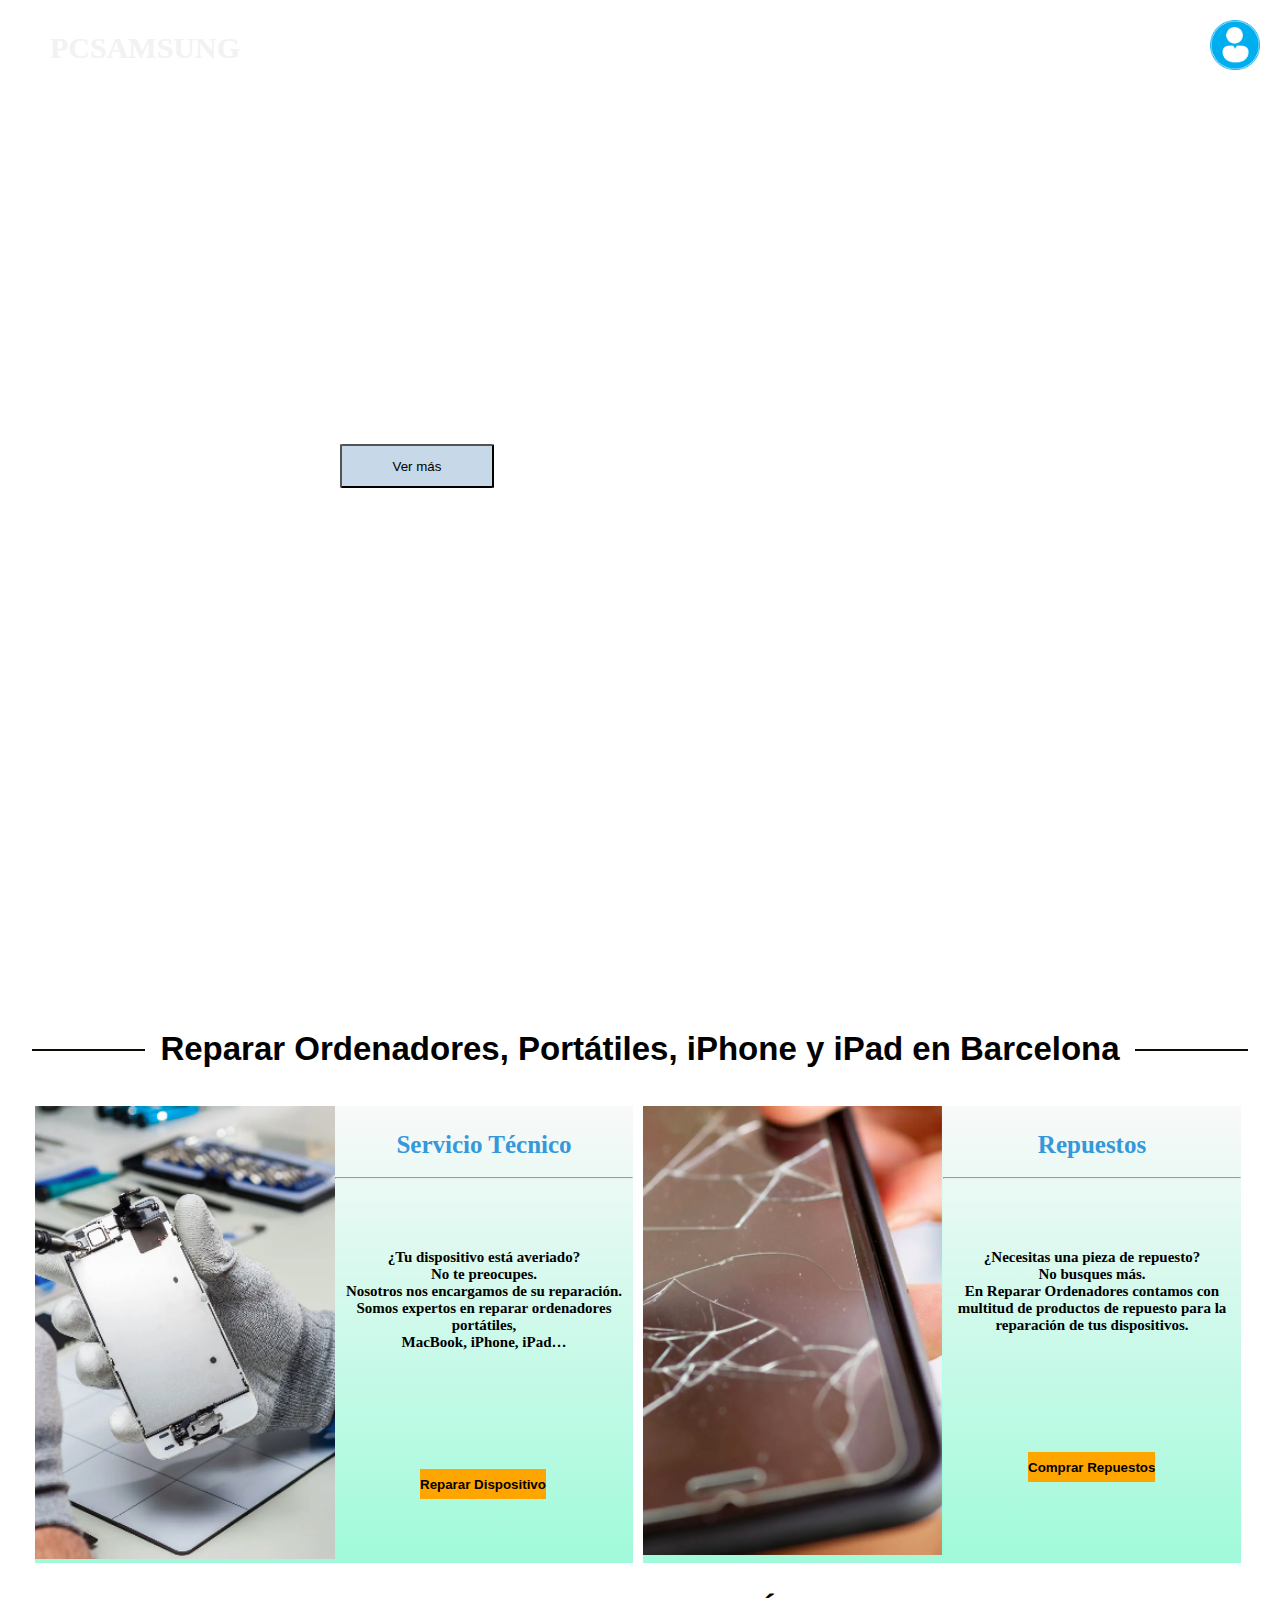
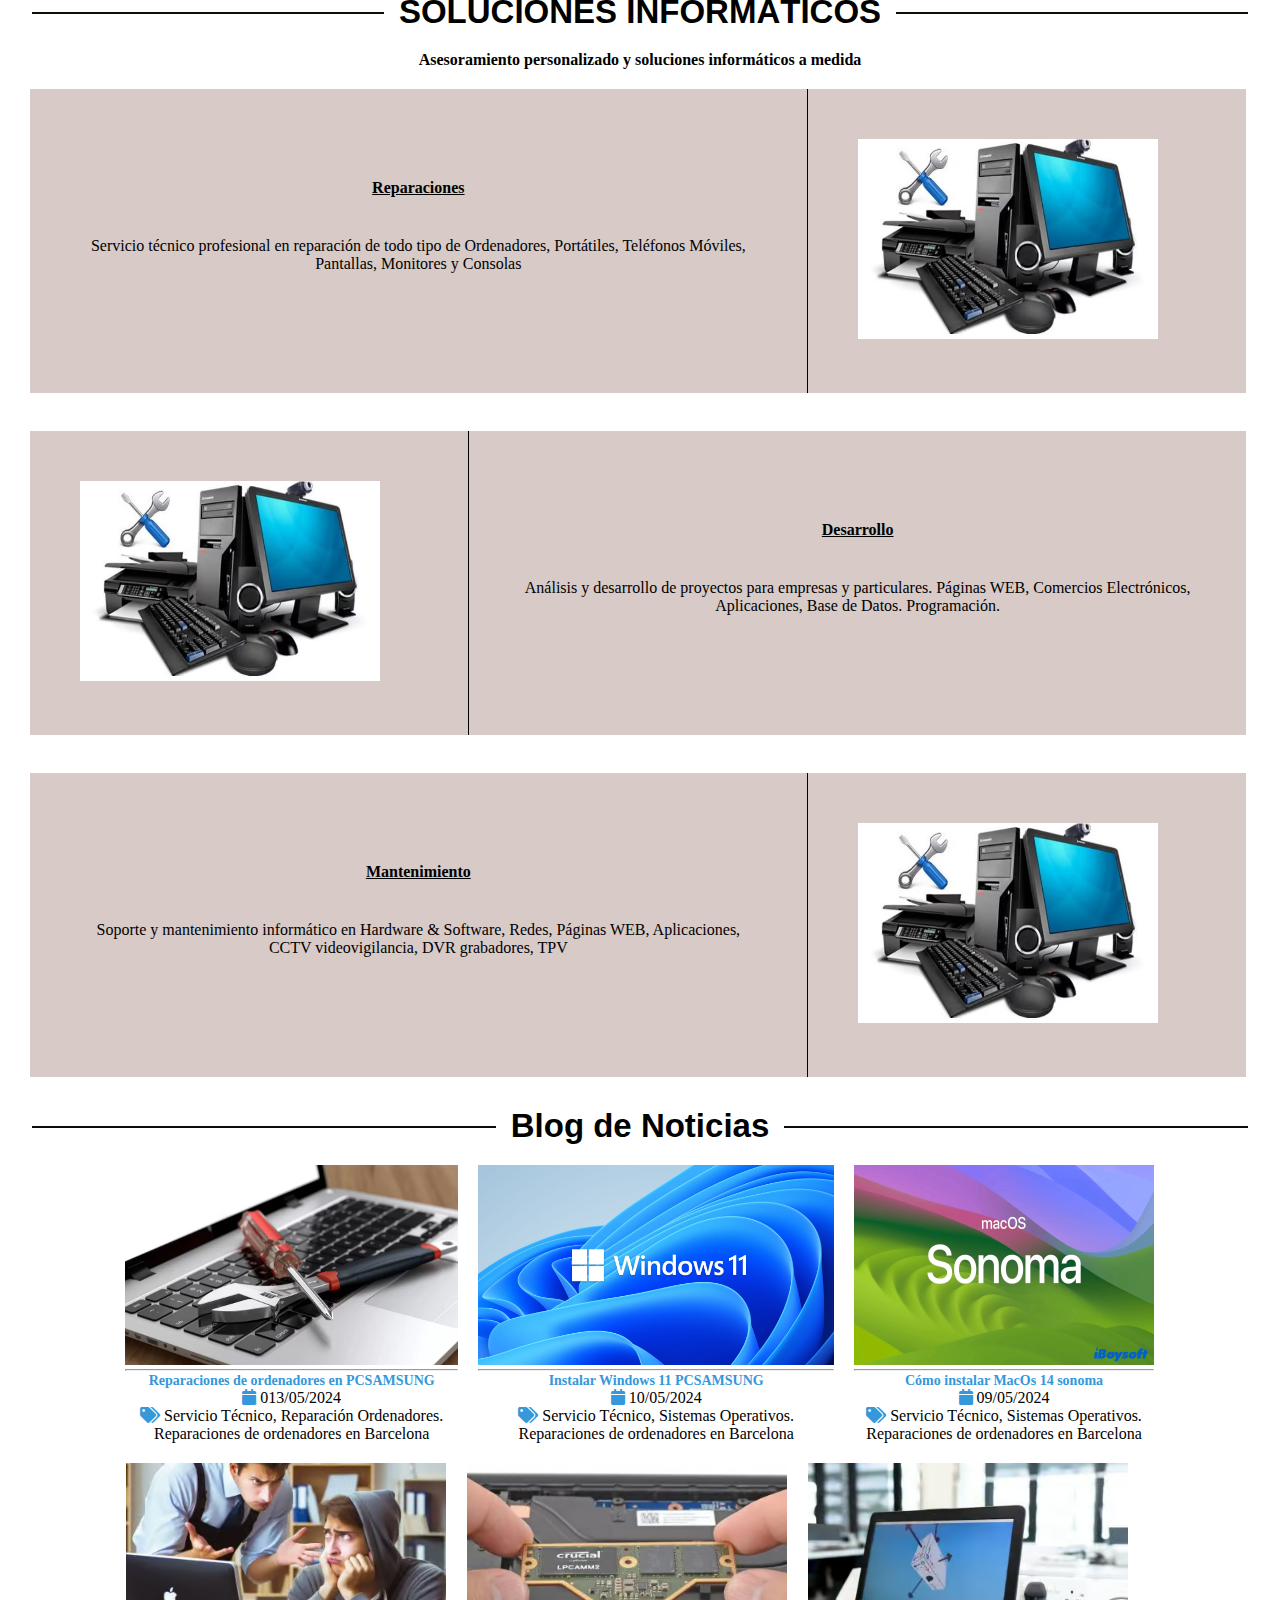
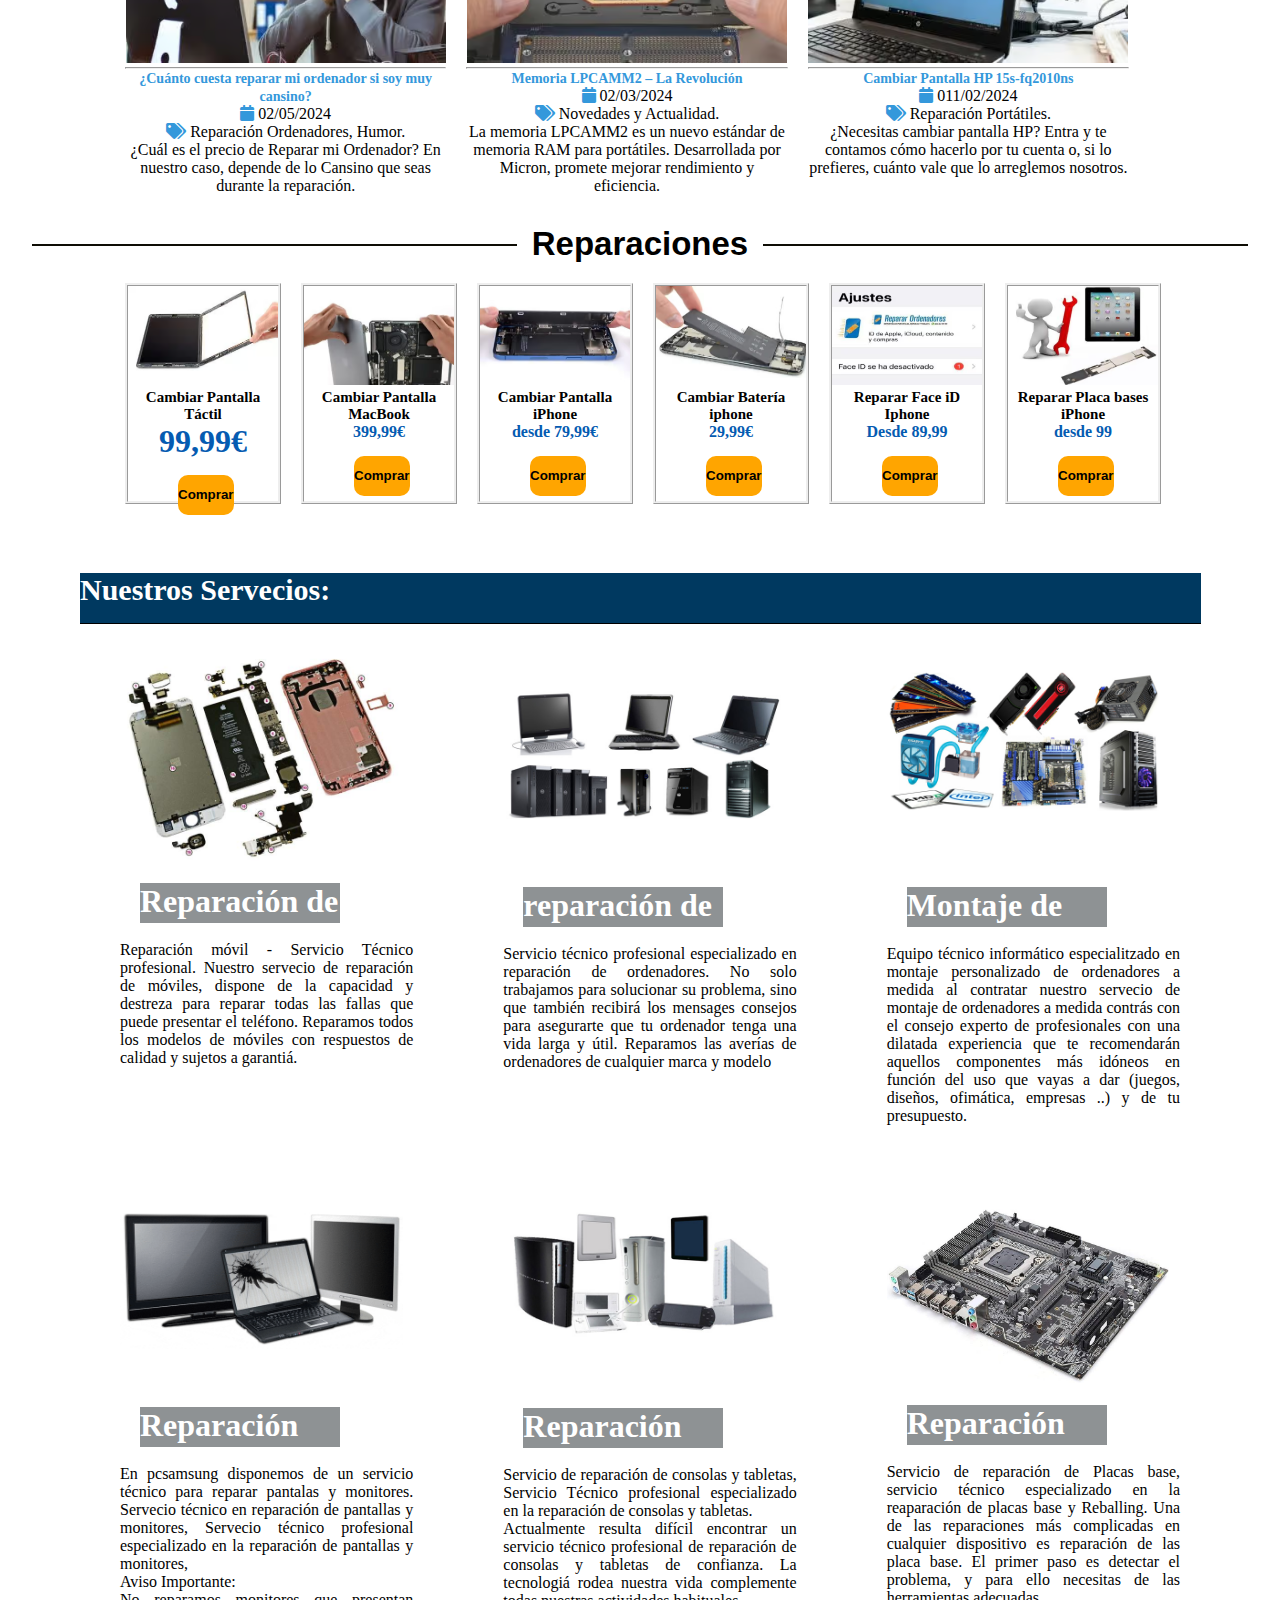
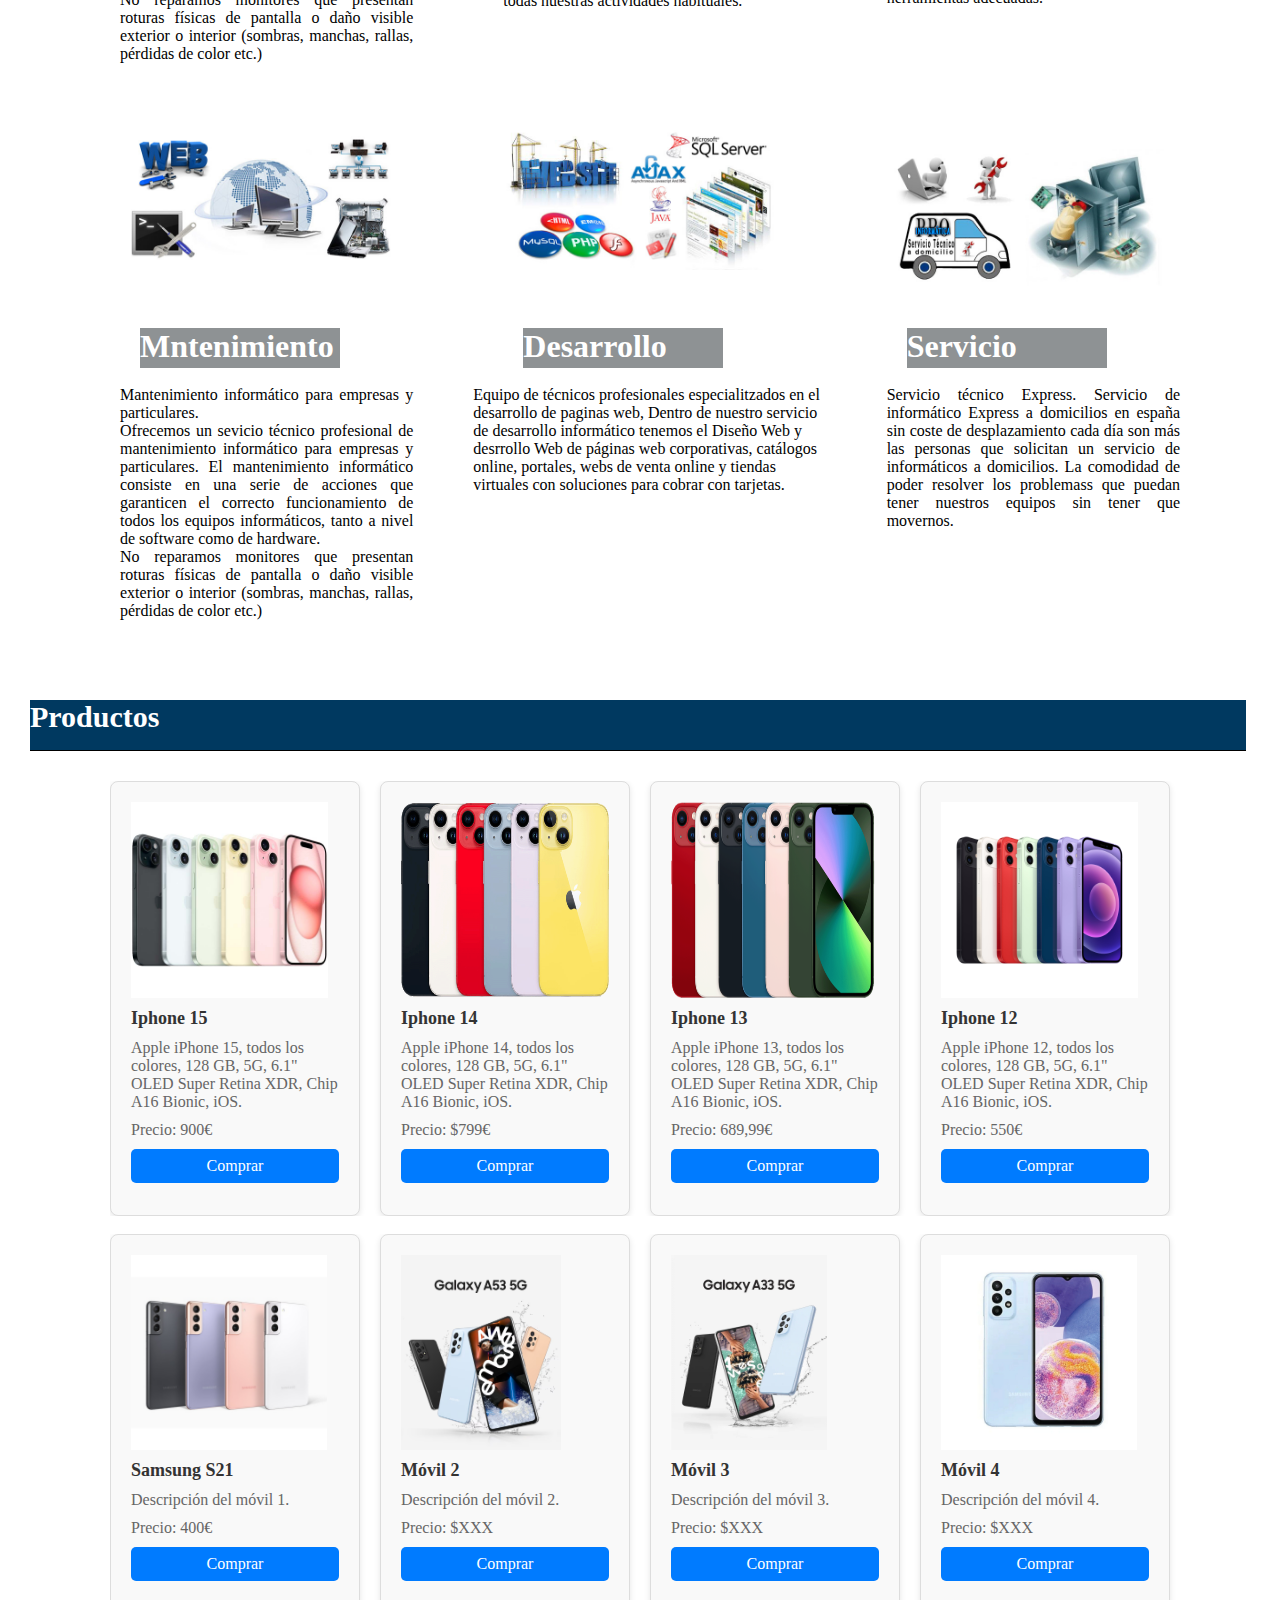
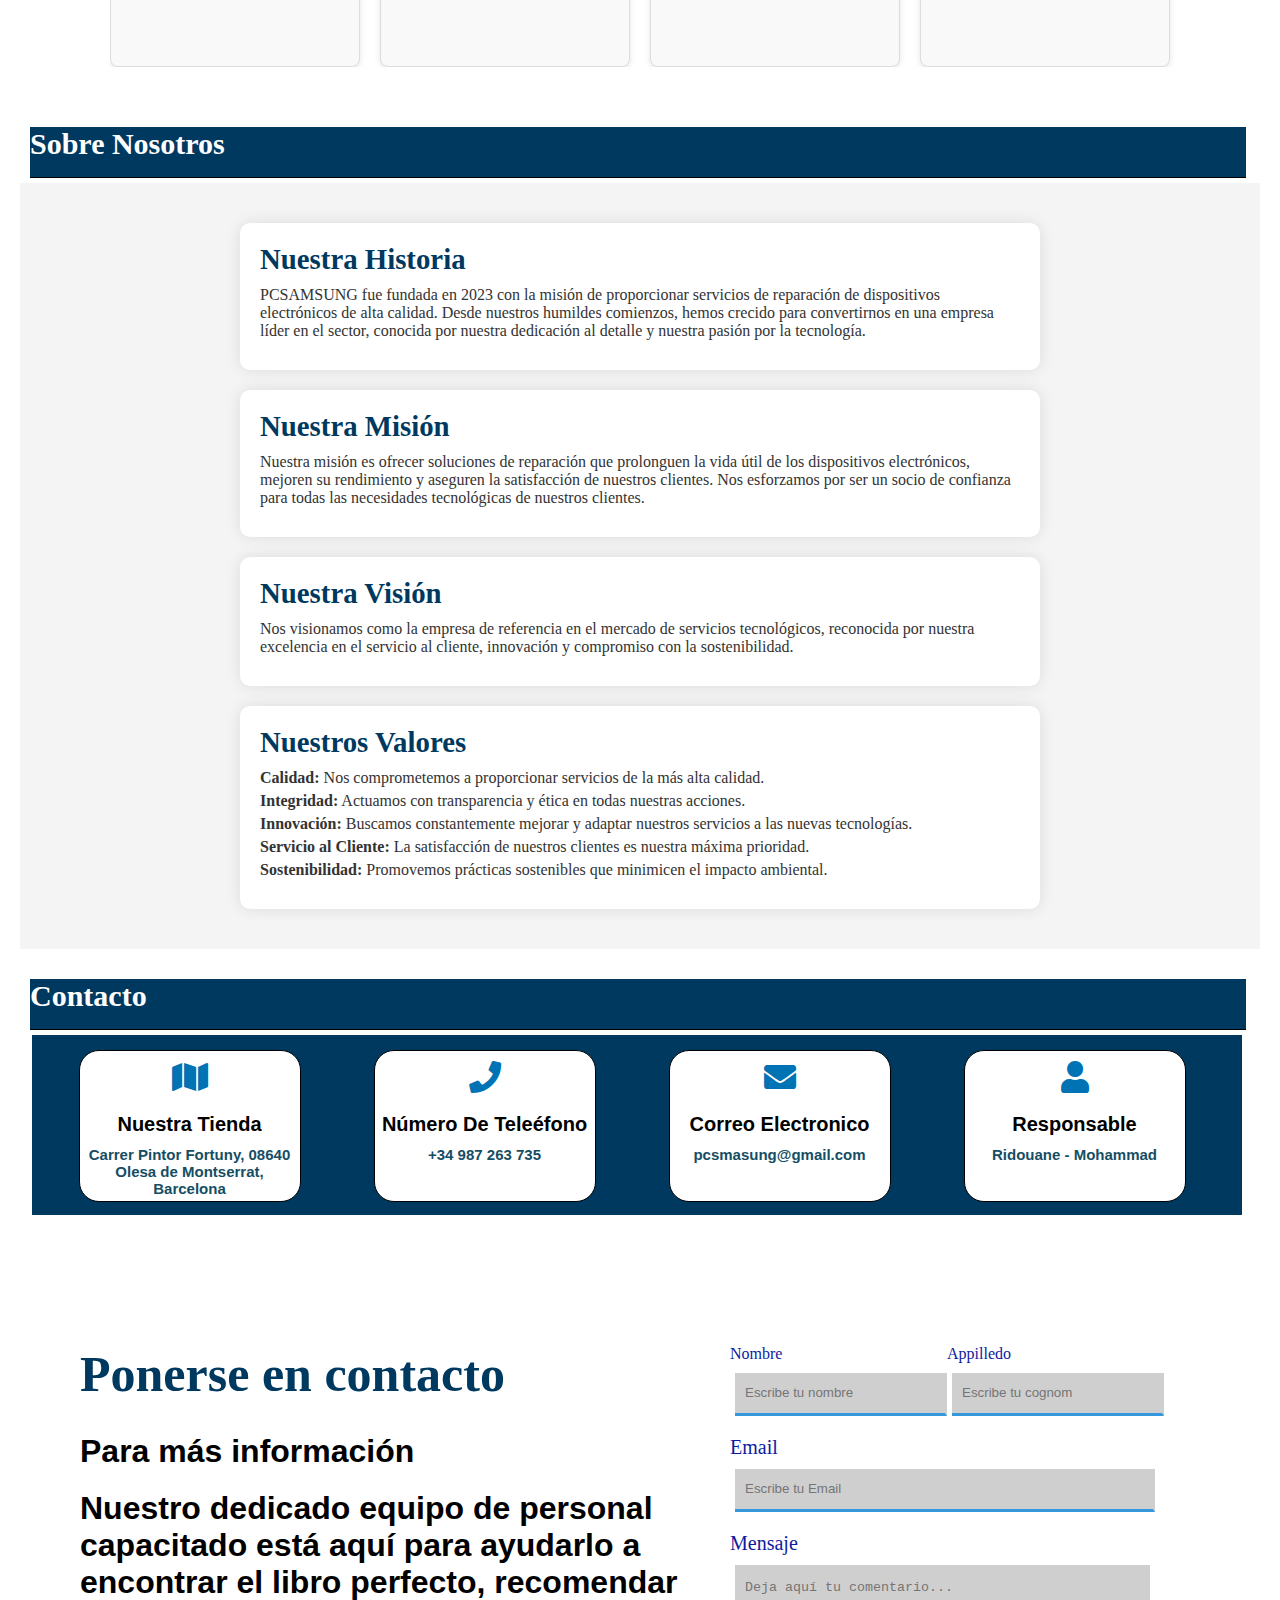
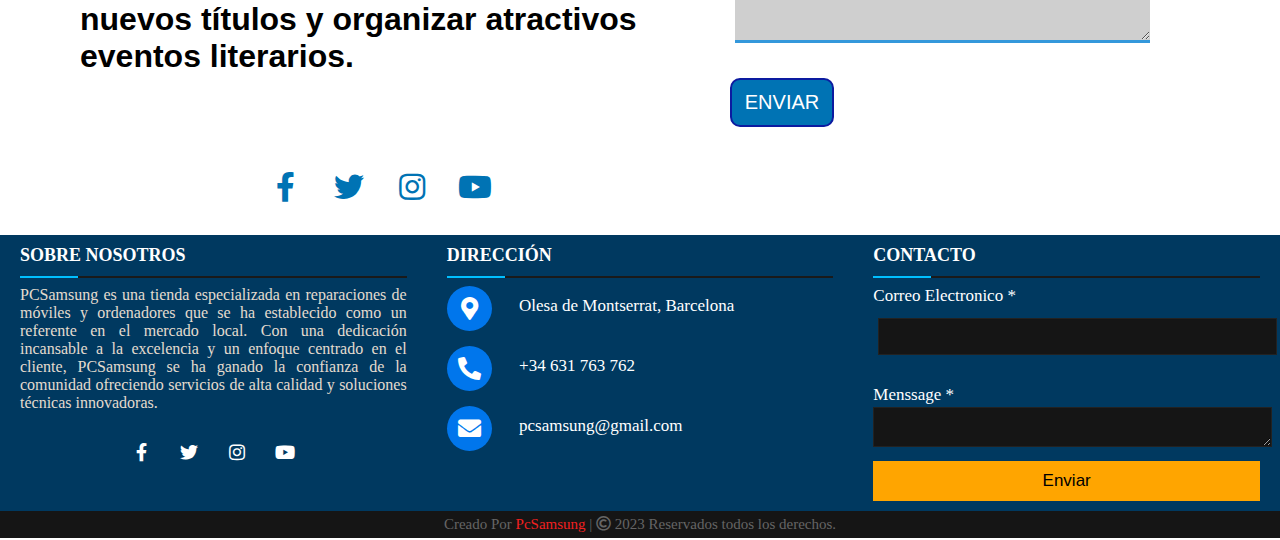
<file: Pagina Pcsamsung/index.html>
<!DOCTYPE html>
<html lang="en">
<head>
    <meta charset="UTF-8">
    <meta http-equiv="X-UA-Compatible" content="IE=edge">
    <meta name="viewport" content="width=device-width, initial-scale=1.0">
    <title>PC SAMSUNG Olesa De Montserrat</title>
    <link rel="stylesheet" href="inici.css">
    <meta name="viewport" content="width=device-width, initial-scale=1.0">
    <link rel="stylesheet" href="https://cdnjs.cloudflare.com/ajax/libs/font-awesome/5.15.3/css/all.min.css"/>
    <link href="https://cdnjs.cloudflare.com/ajax/libs/font-awesome/5.13.0/css/all.min.css" rel="stylesheet">
    <link rel="stylesheet" href="https://fonts.googleapis.com/css?family=Sofia&effect=fire">
    <link rel="icon" type="image/png" href="img/pngegg.png"/>
</head>

<body>
    <header>
        <nav>
            <input type="checkbox" id="check">
            <label for="check" class="checkbtn">
                <i class="fas fa-bars"></i>
            </label>
            <div class="menu logo-nav">
                <a href="index.html" class="logo">PCSAMSUNG</a>
                <ul>
                    <li><a href="#home">Inici</a></li>
                    <li><a href="#services">Servecios</a></li>
                    <li><a href="#products">Productos</a></li>
                    <li><a href="#about">Sobre Nosotros</a></li>
                    <li><a href="#contact">Contacte</a></li>
                    <li class="car"><a href="carrito.html">
                        <svg class="bi bi-cart3" width="2em" height="2em" viewBox="0 0 16 16" fill="currentColor" xmlns="http://www.w3.org/2000/svg">
                            <path fill-rule="evenodd" d="M0 1.5A.5.5 0 0 1 .5 1H2a.5.5 0 0 1 .485.379L2.89 3H14.5a.5.5 0 0 1 .49.598l-1 5a.5.5 0 0 1-.465.401l-9.397.472L4.415 11H13a.5.5 0 0 1 0 1H4a.5.5 0 0 1-.491-.408L2.01 3.607 1.61 2H.5a.5.5 0 0 1-.5-.5zM3.102 4l.84 4.479 9.144-.459L13.89 4H3.102zM5 12a2 2 0 1 0 0 4 2 2 0 0 0 0-4zm7 0a2 2 0 1 0 0 4 2 2 0 0 0 0-4zm-7 1a1 1 0 1 0 0 2 1 1 0 0 0 0-2zm7 0a1 1 0 1 0 0 2 1 1 0 0 0 0-2z"/>
                        </svg>
                    </a></li>
                    <a class="login" href="registro.html"><img class="login" src="img/loginnn.png" alt="login"></a>
                </ul>
            </div>
        </nav>
        <div class="divnav">
            <br>
            <div class="divnav1">
              SOLUCIONES INFORMÁTICOS CON PCSAMSUNG
            </div><br>
            <div class="divnav2">
              Te apoyamos en todos tus proyectos ofreciendo el mejor sevicio de especialistas informáticos para desarrollar tus ideas y llevarte
              de la mano, con la seguredad de contar con el personal adecuado dedicado a tus necesidades de todo tipo de tecnhologiá.
            </div> 
            <button class="buttonnav"><a href="#mainp"></a>Ver más</button>
          </div>
    </header>

    <section id="home">
      
        <div class="olesa">
          <h2 class="linea"><span>Reparar Ordenadores, Portátiles, iPhone y iPad en Barcelona</span></h2>
        </div>
        <br>
       
  
        <section class="section0">
  
          <article class="article0">
  
            <article class="article00">
              <img id="emage1" src="img/imaggggg1.png" alt="">
            </article>
  
            <article class="article00">
              <p>Servicio Técnico</p><br><hr>
  
              <h1 class="h0">
                ¿Tu dispositivo está averiado? 
                <br>
                No te preocupes. <br>
                Nosotros nos encargamos de su reparación. 
                <br>
                Somos expertos en reparar ordenadores portátiles, 
                <br>
                MacBook, iPhone, iPad…
              </h1><br>
  
              <button class="button0">Reparar Dispositivo</button>
            
            </article>
  
          </article>
  
          <article class="article0">
            <article class="article00">
              <img id="emage1" src="img/image22222.png" alt="">
            </article>
            <article class="article00">
              <p>Repuestos</p><br><hr>
  
              <h1 class="h0">
                ¿Necesitas una pieza de repuesto? 
                <br>
                No busques más. <br>
                En Reparar Ordenadores contamos con multitud de productos 
                de repuesto para la reparación de tus dispositivos.
              </h1><br>
              
              <button class="button-0">Comprar Repuestos</button>
  
            </article>
          </article>
  
        </section>
  
  
  
        <div class="olesa">
          <h2 class="linea"><span>SOLUCIONES INFORMÁTICOS</span></h2>
        </div>
        
        <p class="pp2">Asesoramiento personalizado y soluciones informáticos a medida</p>
        
  
          <section class="section1">
  
            <article class="article1">
              <p class="pp3">
                <u>Reparaciones</u>
              </p>
              <p class="pp4">
                Servicio técnico profesional en reparación de todo tipo de Ordenadores, 
                Portátiles, Teléfonos Móviles, Pantallas, Monitores y Consolas
              </p>
            </article>
  
            <article class="article-1">
              <img src="img/reparacionn.avif" alt="">
  
            </article>
  
          </section>
  <br>
  
        <section class="section2">
  
          <article class="article-2">
            <img src="img/reparacionn.avif" alt="">          
          </article>
  
          <article class="article2">
            <p class="pp3">
              Desarrollo
            </p>
            <p class="pp4">
              Análisis y desarrollo de proyectos para empresas y particulares. 
              Páginas WEB, Comercios Electrónicos, Aplicaciones, Base de Datos.
              Programación.
            </p>
          </article>
        </section>
  <br>
        <section class="section3">
  
            <article class="article3">
              <p class="pp3">
                Mantenimiento
              </p>
              <p class="pp4">
                Soporte y mantenimiento informático en Hardware & Software, Redes, Páginas WEB, 
                Aplicaciones, CCTV videovigilancia, DVR grabadores, TPV
              </p>
            </article>
  
            <article class="article-3">
              <img src="img/reparacionn.avif" alt="">
  
            </article>
  
          </section>
  
  
          <div class="olesa">
            <h2 class="linea"><span>Blog de Noticias</span></h2>
          </div>
  
          <section class="section4">
            <article class="article4">
  
            <img src="img/reparacion-ord-barcelona.webp" alt="">
            <hr>
            <h-4>
              Reparaciones de ordenadores en PCSAMSUNG
            </h-4><br>
  
            <h44>
              <span class="elementor-icon-list-icon">
                <i aria-hidden="true" class="fas fa-calendar"></i></span> 013/05/2024 <br>
                <span class="elementor-icon-list-icon">
                  <i aria-hidden="true" class="fas fa-tags"></i>
                </span> Servicio Técnico, Reparación Ordenadores.
            </h44><br>
  
            <h444>
              Reparaciones de ordenadores en Barcelona
            </h444>
  
            </article>
            <article class="article4">
              <img src="img/windows11.jpeg" alt="">
          
              <hr>
              <h-4>
                Instalar Windows 11 PCSAMSUNG
              </h-4><br>
  
              <h44>
                <span class="elementor-icon-list-icon">
                  <i aria-hidden="true" class="fas fa-calendar"></i></span> 10/05/2024 <br>
                  <span class="elementor-icon-list-icon">
                    <i aria-hidden="true" class="fas fa-tags"></i>
                  </span> Servicio Técnico, Sistemas Operativos.
              </h44><br>
  
              <h444>
                Reparaciones de ordenadores en Barcelona
              </h444><br>
  
            </article>
            <article class="article4">
              <img src="img/sooma.jpg" alt="">
  
              <hr>
              <h-4>
                Cómo instalar MacOs 14 sonoma
              </h-4><br>
  
              <h44>
                <span class="elementor-icon-list-icon">
                  <i aria-hidden="true" class="fas fa-calendar"></i></span> 09/05/2024 <br>
                  <span class="elementor-icon-list-icon">
                    <i aria-hidden="true" class="fas fa-tags"></i>
                  </span> Servicio Técnico, Sistemas Operativos.
                
              </h44><br>
  
              <h444>
                Reparaciones de ordenadores en Barcelona
              </h444>
            </article>
  
          </section>
          <section class="section4">
            <article class="article4">
  
            <img src="img/e1.avif" alt="">
            <hr>
            <h-4>
              ¿Cuánto cuesta reparar mi ordenador si soy muy cansino?
            </h-4><br>
  
            <h44>
              <span class="elementor-icon-list-icon">
                <i aria-hidden="true" class="fas fa-calendar"></i></span> 02/05/2024 <br>
                <span class="elementor-icon-list-icon">
                  <i aria-hidden="true" class="fas fa-tags"></i>
                </span> Reparación Ordenadores, Humor.
            </h44><br>
  
            <h444>
              ¿Cuál es el precio de Reparar mi Ordenador? En nuestro caso, 
              depende de lo Cansino que seas durante la reparación.
            </h444>
  
            </article>
            <article class="article4">
              <img src="img/e2.avif" alt="">
          
              <hr>
              <h-4>
                Memoria LPCAMM2 – La Revolución
              </h-4><br>
  
              <h44>
                <span class="elementor-icon-list-icon">
                  <i aria-hidden="true" class="fas fa-calendar"></i></span> 02/03/2024 <br>
                <span class="elementor-icon-list-icon">
                  <i aria-hidden="true" class="fas fa-tags"></i>
                </span>Novedades y Actualidad.
              </h44><br>
  
              <h444>
                La memoria LPCAMM2 es un nuevo estándar de memoria RAM 
                para portátiles. Desarrollada por Micron, promete mejorar rendimiento y eficiencia.
              </h444><br>
  
            </article>
            <article class="article4">
              <img src="img/e3.avif" alt="">
  
              <hr>
              <h-4>
                Cambiar Pantalla HP 15s-fq2010ns
              </h-4><br>
  
              <h44>
                <span class="elementor-icon-list-icon">
                  <i aria-hidden="true" class="fas fa-calendar"></i></span> 011/02/2024 <br>
                <span class="elementor-icon-list-icon">
                  <i aria-hidden="true" class="fas fa-tags"></i>
                </span>Reparación Portátiles.
              </h44><br>
  
              <h444>
                ¿Necesitas cambiar pantalla HP? Entra y te contamos 
                cómo hacerlo por tu cuenta o, si lo prefieres, cuánto vale que lo arreglemos nosotros.
              </h444>
            </article>
  
          </section>
  
  
  
  
  
          <div class="olesa">
            <h2 class="linea"><span>Reparaciones</span></h2>
          </div>
  
        <section class="section5"> 
            <article class="article5">
              <img src="img/i1.avif" alt="">
              <h1 class="artih1">Cambiar Pantalla Táctil</h1>
              <h1 class="artih2">99,99€</h1>
              <button class="artbutton">Comprar</button>
            </article>
            <article class="article5">
              <img src="img/i2.avif" alt="">
              <p class="artih1">Cambiar Pantalla MacBook</p>
              <p class="artih2">399,99€</p>
              <button class="artbutton">Comprar</button>
            </article>
            <article class="article5">
              <img src="img/i3.avif" alt="">
              <p class="artih1">Cambiar Pantalla iPhone</p>
              <p class="artih2">desde 79,99€</p>
              <button class="artbutton">Comprar</button>
            </article>
            <article class="article5">
              <img src="img/i4.avif" alt="">
              <p class="artih1">Cambiar Batería iphone</p>
              <p class="artih2">29,99€</p>
              <button class="artbutton">Comprar</button>
            </article>
            <article class="article5">
              <img src="img/i5.avif" alt="">
              <p class="artih1">Reparar Face iD Iphone</p>
              <p class="artih2">Desde 89,99</p>
              <button class="artbutton">Comprar</button>
            </article>
            <article class="article5">
              <img src="img/i6.avif" alt="">
              <p class="artih1">Reparar Placa bases iPhone</p>
              <p class="artih2">desde 99</p>
              <button class="artbutton">Comprar</button>
            </article>
          </section>
    </section>


















    <section id="services">
        <main class="mainservicios">
          <article class="artii1">
            <p class="mainp">
              Nuestros Servecios:
            </p><br>
                     </article>
          </article>
              <br>
            
            <section class="sect0">
        
              <article class="art0">
                
                <article>
                  <img id="rep_movil" src="img/phone repa.jpg" height="110px" alt="">
                </article>
                <br>
                <h1>Reparación de móviles</h1> <br>
                <article>
                  <p class="mainp1">
                    Reparación móvil - Servicio Técnico profesional.
                    Nuestro servecio de reparación de móviles, 
                    dispone de la capacidad y destreza para reparar todas las fallas que 
                    puede presentar el teléfono. Reparamos todos los modelos de móviles 
                    con respuestos de calidad y sujetos a garantiá.
                  </p>
                </article>
              </article>
        
              <article class="art0">
  
                <article><br><br>
                  <img src="img/Rep_Ordena.jpg" alt="">
                </article>
                <br><br> <br>
                <h1>reparación de ordenadores</h1> <br>
                <article>
                  <p class="mainp1">
                    Servicio técnico profesional especializado en reparación de ordenadores.
                    No solo trabajamos para solucionar su problema, 
                    sino que también recibirá los mensages consejos para asegurarte que tu ordenador  
                    tenga una vida larga y útil. Reparamos las averías de ordenadores de cualquier marca y modelo
                  </p>
                </article>
        
              </article>
        
              <article class="art0">
                 
                 <br>
                <article>
                  <img src="img/Montaje-Ordenadores.jpg" alt=""> 
                  <br><br><br><br><br>
                </article>
                <h1>Montaje de ordenadores a Medida</h1> <br>
                <article>
                  <p class="mainp1">
                    Equipo técnico informático especialitzado en montaje personalizado de ordenadores a medida al contratar nuestro servecio de montaje 
                    de ordenadores a medida contrás con el consejo experto de profesionales con una dilatada experiencia que te recomendarán aquellos componentes más idóneos en función del uso que 
                    vayas a dar (juegos, diseños, ofimática, empresas ..) y de tu presupuesto.
                  </p><br>
                </article>
              </article>
        
            </section>
        
            <section class="sect1">
        
              <article class="art1">
          
                <br>
                <article>
                  <br>
                  <img src="img/Pantallas_y_Monitores.gif" alt="">
                </article><br><br><br>
                <h1>Reparación Pantallas y Monitores</h1>
                <br>
                <article>
                  <p class="mainp1">
                    En pcsamsung disponemos de un servicio técnico para reparar pantalas y monitores.
                    Servecio técnico en reparación de pantallas y monitores,
                    Servecio técnico profesional especializado en la reparación de pantallas y monitores,
                    <br>
                    Aviso Importante:
              
                    <br>
                    No reparamos monitores que presentan roturas físicas de pantalla o daño visible exterior o interior
                    (sombras, manchas, rallas, pérdidas de color etc.)
                    
                  </p>
                </article>
              </article>
        
              <article class="art1">
                
                <br>
                <article>
                  <br>
                  <img src="img/consolas-Ipro.jpg" alt=""><br><br><br>
                </article><br>
                <h1>Reparación Cosolas y Tabletas</h1>
                <br>
                <article>
                  <p class="mainp1">
                    Servicio de reparación de consolas y tabletas, Servicio Técnico profesional especializado en la reparación
                    de consolas y tabletas. <br>
                    Actualmente resulta difícil encontrar un servicio técnico profesional de reparación de consolas y tabletas de confianza.
                    La tecnologiá rodea nuestra vida complemente todas nuestras actividades habituales.
                  </p>
                </article>
        
              </article>
        
              <article class="art1">
                <article><br><br>
                  <img id="placa" src="img/rep.jpg" alt="" height="200px"><br>
                </article><br>
                <h1>Reparación Placas base y Reballing</h1><br>
                <article>
                  <p class="mainp1">
                    Servicio de reparación de Placas base, servicio técnico especializado en la reaparación de placas base y Reballing.
                    Una de las reparaciones más complicadas en cualquier dispositivo es reparación de las placa base.
                    El primer paso es detectar el problema, y para ello necesitas de las herramientas adecuadas.                  
                  </p>
                </article>
              </article>
        
            </section>
  
  
            <section class="sect2">
        
              <article class="art2">
          
                <br>
                <article>
                  <br>
                  <img src="img/Mantenimiento1.jpg" >
                </article><br><br><br>
                <h1>Mntenimiento informático</h1>
                <br>
                <article>
                  <p class="mainp1">
                    Mantenimiento informático para empresas y particulares. <br>
                    Ofrecemos un sevicio técnico profesional de mantenimiento informático para empresas y particulares.
                    El mantenimiento informático consiste en una serie de acciones que garanticen el correcto funcionamiento de todos los equipos informáticos, tanto
                    a nivel de software como de hardware.
              
                    <br>
                    No reparamos monitores que presentan roturas físicas de pantalla o daño visible exterior o interior
                    (sombras, manchas, rallas, pérdidas de color etc.)
                    
                  </p>
                </article>
              </article>
        
              <article class="art2">
                
                <br>
                <article>
                  <br>
                  <img src="img/Desarrollo-informatico.jpg" alt=""><br><br><br>
                </article><br>
                <h1>Desarrollo informático</h1>
                <br>
                <article>
                  <p class="mainp2">
                   Equipo de técnicos profesionales especialitzados en el desarrollo de paginas web,
                   Dentro de nuestro servicio de desarrollo informático tenemos el Diseño Web y 
                   desrrollo Web de páginas web corporativas, catálogos online, portales, webs de venta online y tiendas virtuales con soluciones
                   para cobrar con tarjetas.
                  </p>
                </article>
        
              </article>
        
              <article class="art2">
                <article><br><br> <br>
                  <img src="img/ServicioDomicilio.jpg" ><br>
                </article><br><br>
                <h1>Servicio informático a domicilios</h1><br>
                <article>
                  <p class="mainp1">
                    Servicio técnico Express.
                    Servicio de informático Express a domicilios en españa sin coste de desplazamiento
                    cada día son más las personas que solicitan un servicio de informáticos a domicilios. 
                    La comodidad de poder resolver los problemass que puedan tener nuestros equipos sin tener que movernos.                  
                  </p>
                </article>
              </article>
        
            </section>
        </main>
    </section>





    <section id="products">
      <article class="artii1">
        <p class="mainp">
          Productos
        </p><br>
      </article>
      <main class="mainproductos">
        <section id="moviles">
            <div class="productos-container">
                <div class="producto">
                  <img src="img/iphoneee15.jpg">
                    <h3>Iphone 15</h3>
                    <p>Apple iPhone 15, todos los colores, 128 GB, 5G, 6.1" OLED Super Retina XDR, Chip A16 Bionic, iOS.</p>
                    <p>Precio: 900€</p>
                    <a href="#">Comprar</a>
                </div>
                <div class="producto">
                  <img src="img/iphone14.png" alt="Móvil 3">
                    <h3>Iphone 14</h3>
                    <p>Apple iPhone 14, todos los colores, 128 GB, 5G, 6.1" OLED Super Retina XDR, Chip A16 Bionic, iOS.</p>
                    <p>Precio: $799€</p>
                    <a href="#">Comprar</a>
                </div>
                <div class="producto">
                    <img src="img/ipo.png" alt="Móvil 3">
                    <h3>Iphone 13</h3>
                    <p>Apple iPhone 13, todos los colores, 128 GB, 5G, 6.1" OLED Super Retina XDR, Chip A16 Bionic, iOS.</p>
                    <p>Precio: 689,99€</p>
                    <a href="#">Comprar</a>
                </div>
                <div class="producto">
                    <img src="img/iphone 12.jpeg" alt="Móvil 4">
                    <h3>Iphone 12</h3>
                    <p>Apple iPhone 12, todos los colores, 128 GB, 5G, 6.1" OLED Super Retina XDR, Chip A16 Bionic, iOS.</p>
                    <p>Precio: 550€</p>
                    <a href="#">Comprar</a>
                </div>
            </div><br>
            <div class="productos-container">
              <div class="producto">
                  <img src="img/sams.png" alt="Móvil 1">
                  <h3>Samsung S21</h3>
                  <p>Descripción del móvil 1.</p>
                  <p>Precio: 400€</p>
                  <a href="#">Comprar</a>
              </div>
              <div class="producto">
                  <img src="img/ess.avif" alt="Móvil 2">
                  <h3>Móvil 2</h3>
                  <p>Descripción del móvil 2.</p>
                  <p>Precio: $XXX</p>
                  <a href="#">Comprar</a>
              </div>
              <div class="producto">
                  <img src="img/asa.webp" alt="Móvil 3">
                  <h3>Móvil 3</h3>
                  <p>Descripción del móvil 3.</p>
                  <p>Precio: $XXX</p>
                  <a href="#">Comprar</a>
              </div>
              <div class="producto">
                  <img src="img/a23.jpg" alt="Móvil 4">
                  <h3>Móvil 4</h3>
                  <p>Descripción del móvil 4.</p>
                  <p>Precio: $XXX</p>
                  <a href="#">Comprar</a>
              </div>
          </div>
        </main>
      </section>









    <section id="about">
      <article class="artii1">
        <p class="mainp">
          Sobre Nosotros
        </p><br>
      </article>
      <main class="nosotros">
        <section class="about-us">
            <div class="container">
                <div class="about-card">
                    <h2>Nuestra Historia</h2>
                    <p>PCSAMSUNG fue fundada en 2023 con la misión de proporcionar servicios de reparación de dispositivos electrónicos de alta calidad. Desde nuestros humildes comienzos, hemos crecido para convertirnos en una empresa líder en el sector, conocida por nuestra dedicación al detalle y nuestra pasión por la tecnología.</p>
                </div>
                <div class="about-card">
                    <h2>Nuestra Misión</h2>
                    <p>Nuestra misión es ofrecer soluciones de reparación que prolonguen la vida útil de los dispositivos electrónicos, mejoren su rendimiento y aseguren la satisfacción de nuestros clientes. Nos esforzamos por ser un socio de confianza para todas las necesidades tecnológicas de nuestros clientes.</p>
                </div>
                <div class="about-card">
                    <h2>Nuestra Visión</h2>
                    <p>Nos visionamos como la empresa de referencia en el mercado de servicios tecnológicos, reconocida por nuestra excelencia en el servicio al cliente, innovación y compromiso con la sostenibilidad.</p>
                </div>
                <div class="about-card">
                    <h2>Nuestros Valores</h2>
                    <ul>
                        <li><strong>Calidad:</strong> Nos comprometemos a proporcionar servicios de la más alta calidad.</li>
                        <li><strong>Integridad:</strong> Actuamos con transparencia y ética en todas nuestras acciones.</li>
                        <li><strong>Innovación:</strong> Buscamos constantemente mejorar y adaptar nuestros servicios a las nuevas tecnologías.</li>
                        <li><strong>Servicio al Cliente:</strong> La satisfacción de nuestros clientes es nuestra máxima prioridad.</li>
                        <li><strong>Sostenibilidad:</strong> Promovemos prácticas sostenibles que minimicen el impacto ambiental.</li>
                    </ul>
                </div>
            </div>
        </section>
      </main>

    </section>


















    <section id="contact">
      <article class="artii1">
        <p class="mainp">
          Contacto
        </p><br>
      </article>


    <main class="contactoo">
      <section class="sect1">
          <article class="ar1">
            <i class="fa fa-map fa-2x g-color-primary g-mb-25"></i>
            <h1>Nuestra Tienda </h1>
            <a href="https://maps.app.goo.gl/Tg8e3PhJREipby6f9"><h2>Carrer Pintor Fortuny, 
              08640 Olesa de Montserrat, 
              Barcelona
            </h2> </a>
            
          </article>
          <article class="ar1">
            <i class="fa fa-phone fa-2x g-color-primary g-mb-25"></i>
            <h1>Número De Teleéfono</h1>
            <a href="tel:+34 987 263 735">
              <strong>
                <h2>+34 987 263 735</h2>
              </strong>
            </a>
          </article>
          <article class="ar1">
            <i class="fa fa-envelope fa-2x g-color-primary g-mb-25"></i>
            <h1>Correo Electronico</h1>
            <a href="mailto:Biblioteca@Gmail.local">
              <strong>
                <h2>pcsmasung@gmail.com</h2>
              </strong>
            </a>
          </article>
          <article class="ar1">
            <i class="fa fa-user fa-2x g-color-primary g-mb-25"></i>
            <h1>Responsable</h1>
            <h2>Ridouane - Mohammad</h2>
          </article>
          
      </section>
      
      <section class="sect2">

        <article class="contact1">
          <h1 class="pone">Ponerse en contacto</h1>
          <h1 class="hh">Para más información  </h1>
          <h1 class="hhh">Nuestro dedicado equipo de personal capacitado está aquí para
             ayudarlo a encontrar el libro perfecto, recomendar nuevos títulos
              y organizar atractivos eventos literarios.</h1><br><br><br><br>
          <div class="social1">
            <a href="#"><span class="fab fa-facebook-f"></span></a>
            <a href="#"><span class="fab fa-twitter"></span></a>
            <a href="#"><span class="fab fa-instagram"></span></a>
            <a href="#"><span class="fab fa-youtube"></span></a>
          </div>
        </article>




        <article class="contact_form">
          <div class="nom">
    
              <p>
                <label for="nombre" class="colocar_nombre">Nombre
                </label>
                  <input class="input1" type="text" name="introducir_nombre" id="nombre" required="obligatorio" placeholder="Escribe tu nombre">
              </p>
              <p>
                <label for="nombre" class="colocar_nombre">Appilledo
                </label>
                  <input class="input1" type="text" name="introducir_cognom" id="nombre" required="obligatorio" placeholder="Escribe tu cognom">
              </p>

          </div>
          <div class="formulario">			
              <form >				
                <p>
                  <label for="email" class="colocar_email">Email
                  </label>
                    <input type="email" name="introducir_email" id="email" required="obligatorio" placeholder="Escribe tu Email">
                </p>
                <p>
                  <label for="mensaje" class="colocar_mensaje">Mensaje
                  </label>                     
                  <textarea name="introducir_mensaje" class="texto_mensaje" id="mensaje" required="obligatorio" placeholder="Deja aquí tu comentario..."></textarea> 
                </p>	  								
                <button class="button" type="submit" name="enviar_formulario" id="enviar"><p>Enviar</p></button>
              </form>
          </div>
        </article>
      </section>
    </main>
  </section>


























    <footer>
        <div class="main-content">
          <div class="left box">
            <h2>Sobre Nosotros</h2>
            <div class="content">
              <p>
                PCSamsung es una tienda especializada en reparaciones de móviles y ordenadores que se ha establecido como un referente en el mercado local. Con una dedicación incansable a la excelencia y un enfoque centrado en el cliente, PCSamsung se ha ganado la confianza de la comunidad ofreciendo servicios de alta calidad y soluciones técnicas innovadoras.
              </p>
              <div class="social">
                <a href="#"><span class="fab fa-facebook-f"></span></a>
                <a href="#"><span class="fab fa-twitter"></span></a>
                <a href="#"><span class="fab fa-instagram"></span></a>
                <a href="#"><span class="fab fa-youtube"></span></a>
              </div>
            </div>
          </div>
          <div class="center box">
            <h2>DIRECCIÓN</h2>
            <div class="content">
              <div class="place">
                <div class="aw">
                  <span class="fas fa-map-marker-alt"></span>
                </div>
                <div class="aw1">
                  <span class="text">Olesa de Montserrat, Barcelona</span>
                </div>
              </div>
              <div class="phone">
                <div class="aw">
                  <span class="fas fa-phone-alt"></span>
                </div>
                <div class="aw1">
                  <span class="text">+34 631 763 762</span>
                </div>
              </div>
              <div class="email1">
                <div class="aw">
                  <span class="fas fa-envelope"></span>
                </div>
                <div class="aw1">
                  <span class="text">pcsamsung@gmail.com</span>
                </div>
              </div>
              
            </div>
          </div>
          <div class="right box">
            <h2>Contacto</h2>
            <div class="content">
              <form action="#">
                <div class="email">
                  <div class="text">Correo Electronico *</div>
                  <input type="email" required>
                </div>
                <div class="msg">
                  <div class="text">Menssage *</div>
                  <textarea rows="2" cols="25" required></textarea>
                </div>
                <div class="btn">
                  <button type="submit">Enviar</button>
                </div>
              </form>
            </div>
          </div>
        </div>
        <div class="bottom">
          <center>
            <span class="credit">Creado Por <a href="inici.html">PcSamsung </a> | </span>
            <span class="far fa-copyright"></span><span> 2023 Reservados todos los derechos.</span>
          </center>
        </div>
      </footer>
  


      <script src="script-inici.js"></script>
  </body>
  </html>
</file>
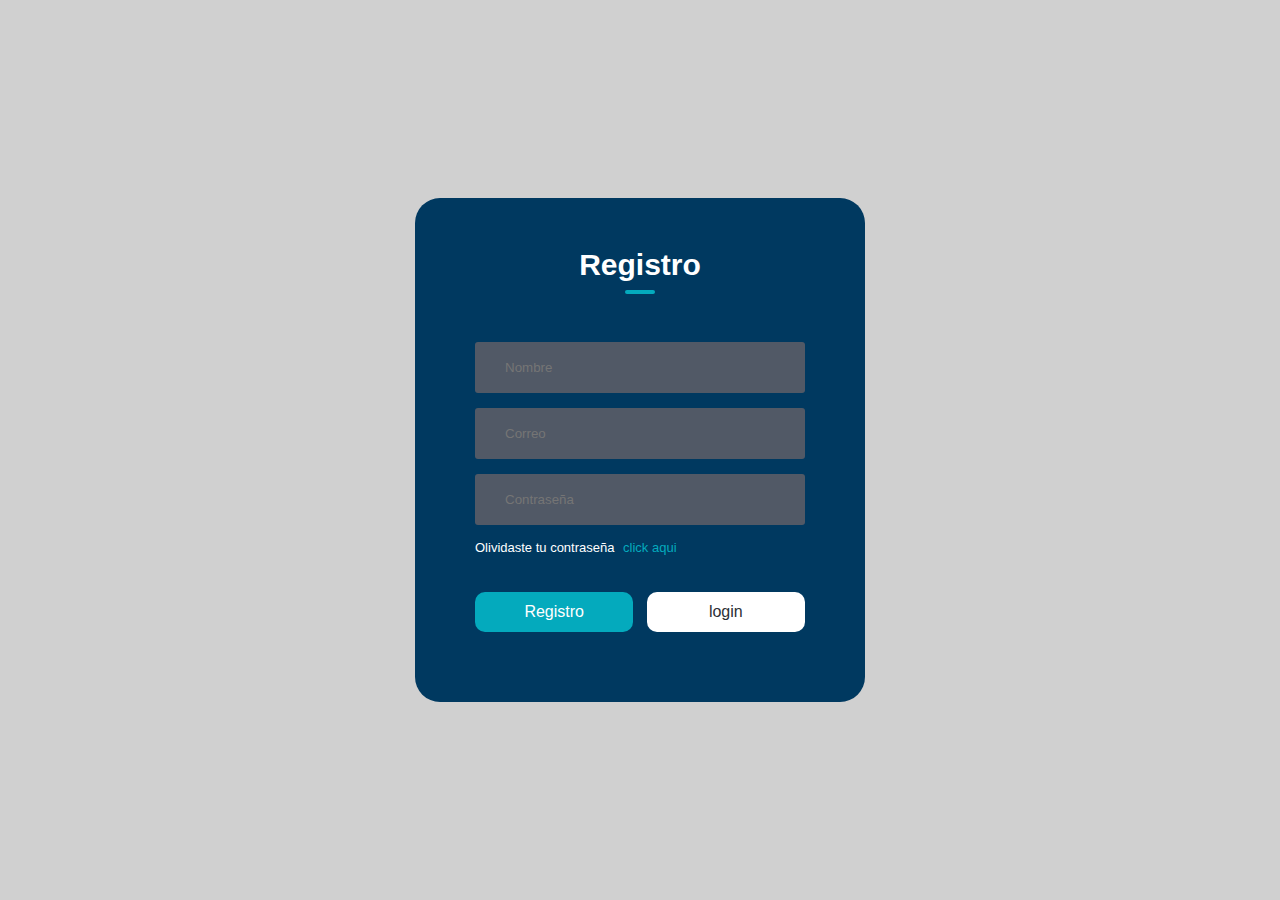
<file: Pagina Pcsamsung/registro.html>
<!DOCTYPE html>
<html lang="en">
<head>
    <meta charset="UTF-8">
    <meta http-equiv="X-UA-Compatible" content="IE=edge">
    <meta name="viewport" content="width=device-width, initial-scale=1.0">
    <title>Formulario</title>
    <link rel="stylesheet" href="registro.css">
    <link rel="stylesheet" href="registro.js">
    <link rel="stylesheet" href="https://cdnjs.cloudflare.com/ajax/libs/font-awesome/6.4.0/css/all.min.css" integrity="sha512-iecdLmaskl7CVkqkXNQ/ZH/XLlvWZOJyj7Yy7tcenmpD1ypASozpmT/E0iPtmFIB46ZmdtAc9eNBvH0H/ZpiBw==" crossorigin="anonymous" referrerpolicy="no-referrer" />
    <link rel="icon" type="image/png" href="img/pngegg.png"/>
</head>
<body>

    <div class="container">
        <div class="form-content">
            <h1 id="title">Registro</h1>
            <form>
                <div class="input-group">
                    <div class="input-field" id="nameInput">
                        <i class="fa-solid fa-user"></i>
                        <input type="text" placeholder="Nombre">
                    </div>
                    <div class="input-field">
                        <i class="fa-solid fa-envelope"></i>
                        <input type="email" placeholder="Correo">
                    </div>
                    <div class="input-field">
                        <i class="fa-solid fa-lock"></i>
                        <input type="password" placeholder="Contraseña">
                    </div>
                    <p>Olividaste tu contraseña <a href="ridouankhissi@gmail.com"> click aqui</a></p>
                </div>
                <div class="btn-field">
                    <button id="signUp" type="button">Registro</button>
                    <button id="signIn" type="button" class="disable">login</button>
                </div>
            </form>
        </div>
    </div>
    <script src="registro.js"> </script>
</body>
</html>
</file>
<file: Pagina Pcsamsung/inici.css>
*{
  padding: 0;
  margin: 0;
  text-decoration: none;
  list-style: none;
  box-sizing:content-box;
}
header{
  top:0;
  width: 100%;
  background-size: cover;
  background-position: center center;
  height:calc(120vh - 80px);
  animation-name: carusel;
  animation-iteration-count: infinite;
  animation-duration: 30s;
  background-repeat: no-repeat;
}
@keyframes carusel {
    0%{
        background: url(img/carrusel/fundo.avif);
        background-repeat: no-repeat;
        background-size: cover;
        background-position: center;
        
    }
    25%{
        background: url(img/carrusel/image4.jpg);
        background-repeat: no-repeat;
        background-size: cover;
        background-position: center;
    }
    50%{
        background: url(img/carrusel/image5.jpg);
        background-repeat: no-repeat;
        background-size: cover;
        background-position: center;
    }
    75%{
        background: url(img/carrusel/image6.jpg);
        background-repeat: no-repeat;
        background-size: cover;
        background-position: center;
    }
    100%{
        background: url(img/carrusel/image3.jpg);
        background-repeat: no-repeat;
        background-size: cover;
        background-position: center;
    }
}

nav{
  height: 90px;
  width: 100%;
}
.enlace{
  height: 70px;
  width: 100px;
  padding: 10px 100px;
}
.logo{
  height: 40px;
}
nav ul{
  float: right;
  margin-right: 20px;
  display: flex;
  list-style: none;
}
nav ul li{
  position: relative;
  display: inline-block;
  line-height: 35px;
  margin-top: 25px;
}
.logo-nav{
  display: flex;
  justify-content: space-between;
  align-items: center;
  flex-wrap: wrap;
}
  .logo{
  color: #f2f2f2;
  font-size: 30px;
  font-weight: 700;
  margin-left: 50PX;
  margin-top: 20PX;
}
ul li:hover > ul{
display: inherit;
}
ul ul{
display: none;
position: absolute;
top:100%;
}
nav ul li a {
display: block;
color: white;
font-size: 15px;
padding: 7px 23px;
border-radius: 3px;
text-transform: uppercase;
margin-left:9px;

}
ul ul li {
width: 150px;
display: list-item;
position: relative;
}
ul ul li a{
font-size: 12px;
margin-top: -20px;
text-align: center;
}
ul ul ul{
position: absolute;
left:100%;

}
li a .active, li a:hover{
  border-bottom: 1px solid #f12020;
  transition: .5s;
}
.checkbtn{
  font-size: 30px;
  float: right;
  line-height: 80px;
  margin-right: 40px;
  cursor: pointer;
  display: none;
color:black;
margin-top: 15px;

}
#check{
  display: none;
}
nav ul li a.active{
  background-color: #3498db;
}

.login{
  width: 50px;
  height: 50px;
  margin: 10px;
  }
  .divnav{
    padding-left: 40px;
    height: auto;
    width: auto;
    margin-top: 140px;
    margin-left: 50px;
  }
  .divnav1{
    font-weight: bolder;
    color: white;
    font-size: 30px;
    height: 80px;
    width: 450px;
  }
  .divnav2{
    color: white;
    width: 510px;
    font-size: 15px;
    text-align: justify;
  }
  .buttonnav{
    margin-top: 30px;
    margin-left: 250px;
    height: 40px;
    width: 150px;
    background-color: rgb(199, 216, 233);
    border-radius: 2%;
  }




/*productos-card*/
.container-productos{
  width: 100%;
  max-width: 1200px;
  height: auto;
  display: flex;
  flex-wrap: wrap;
  justify-content: center;
  margin: auto;
}
.container-productos .card{
  width: 260px;
  height: 390px;
  background: #4E5D6C;
  color:#f2f2f2;
  border-radius: 8px;
  border:1px solid  #DF691A;
  box-shadow: 0 2px 2px rgba(0,0,0,0.2);
  overflow: hidden;
  margin: 20px;
  text-align: center;
  align-items: center;
  transition: all 0.25s;
}
.container-productos .card:hover{
  transform: translateY(-15px);
  box-shadow: 0 12px 16px rgba(0,0,0,0.2);
}
.container-productos .card img{
  width: 260px;
  height: 190px;
  cursor: pointer;
}




/** ----------parte de main ----------**/

.olesa h2 {
  font: 33px sans-serif;
  margin-top: 30px;
  text-align: center;
  font-weight: bolder;
}
.olesa h2.linea {
  position: relative;
  z-index: 1;
}
.olesa h2.linea:before {
  border-top: 2px solid #0e0d05;
  content: "";
  margin: 0 auto;
  position: absolute;
  top: 50%;
  left: 0;
  right: 0;
  bottom: 0;
  width: 95%;
  z-index: -1;
}
.olesa h2.linea span {

  background: #fff;
  padding: 0 15px;
}




.pp1{
  margin-top: 50px;
  text-align: center;
  font-weight: bolder;
  font-size: 30px;
}
.pp2{
  margin-top: 20px;
  text-align: center;
  font-weight: bolder;
}
.pp3{
  margin-top: 40px;
  text-align: center;
  font-weight: bolder;
  text-decoration-line: underline;
  
}
.pp4{
  text-align: center;
  margin-top: 40px; 
}

/*----section0-----*/
.section0{

  width: 95%;
  display: flex;
  margin-left: 25px;
}
.article0{
  flex: 1;
  display: flex;
  margin-left: 10px;
}
.article00{
  
  flex: 1;
  width: auto;
  height: auto;
  background-color: transparent;
  background-image: linear-gradient(180deg,#f9f9f9 0,#a0fada 100%);
}
#emage1{
  width: 300px;

}
.article00 p{
  font-size: 25px;
  font-weight: bolder;
  color: #3498db;
  text-align: center;
  margin-top: 25px;
}
.h0{
  font-size: 15px;
  font-family: serif;
  font-style: inherit;
  text-align: center;
  margin-top: 70px;
}

.button0{
  height: 30px;
  width: auto;
  background-color: orange;
  margin-top: 100px;
  text-align: center;
  margin-left: 85px;
  border: none;
  font-weight: bolder;
}
.button-0{
  height: 30px;
  width: auto;
  background-color: orange;
  margin-top: 100px;
  text-align: center;
  margin-left: 85px;
  border: none;
  font-weight: bolder;
}


   /*----section1-----*/
.section1{
  width: 95%;
  height: auto;
  display: flex;
  background-color: #D7CAC7;
  margin-top: 20px;
  margin-left: 30px;
}

.article1{
  flex: 2;
  padding: 50px;
  height: auto;
  border-right: 1px solid black;
}
.article-1{
  flex: 1;
  padding: 50px;
  height: auto;
}

.section1 img{
  width: 300px;
  height: 200px;
}

  /*----section2-----*/
  .section2{
    width: 95%;
    height: auto;
    display: flex;
    background-color: #D7CAC7;
    margin-top: 20px;
    margin-left: 30px;
  }
  
  .article2{
    flex: 2;
    padding: 50px;
    height: auto;

  }
  .article-2{
    flex: 1;
    padding: 50px;
    height: auto;
    border-right: 1px solid black;
  }
  
  .section2 img{
    width: 300px;
    height: 200px;
  }


  /*----section3-----*/
  .section3{
    width: 95%;
    height: auto;
    display: flex;
    background-color: #D7CAC7;
    margin-top: 20px;
    margin-left: 30px;
  }
  
  .article3{
    flex: 2;
    padding: 50px;
    height: auto;
    border-right: 1px solid black;
  }
  .article-3{
    flex: 1;
    padding: 50px;
    height: auto;
  }
  
  .section3 img{
    width: 300px;
    height: 200px;
  }


  /*----section4-----*/
.section4{
  width: 80%;
  height: auto;
  display: flex;
  margin-left: 105px;
  margin-top: 20px;
}

.article4{
  flex: 1;
  margin-left: 20px;
  text-align: center;
}
.article4 img{
  width: auto;
  height: 200px;
}
.article4:hover {
  transform: scale(1.1); 
  border-color: 1px solid rrgb(4, 84, 130) 
  
}
h-4{
  font-size: 14px;
  font-weight: bolder;
  color: #3498db;
}
h444{
  text-align: center;
  font-style: sans-serif;
}
.elementor-icon-list-icon{
  color: #3498db;
  height: 7px;
  width: 7px;
}


  /*----section5-----*/
  .section5{
    
    width: 80%;
    height: 200px;
    display: flex;
    margin-left: 105px;
    margin-top: 20px;
  }
  .article5{
    flex: 1;
    margin-left: 20px;
    height: 215px;
    border-style:ridge;
  }
  .article5:hover {
    transform: scale(1.1); 
    border-color: 1px solid rrgb(4, 84, 130) 
    
  }

  .section5 img{
    height: 99px;
    width: 150px;
    text-align: center;
  }
  .section5 .artih1{
    font-weight: bolder;
    text-align: center;
    color: #000;
    font-size: 15px;
  }
  .section5 .artih2{
    font-weight: bolder;
    text-align: center;
    color: rgb(5, 91, 177);

  }
  .artbutton{
    text-align: center;
    font-weight: bolder;
    margin-top: 15px;
    margin-left: 50px;
    background-color: orange;
    border: none;
    border-radius: 10px;
    height: 40px;
  }

  .olesa1 h2 {
    font: 33px sans-serif;
    margin-top: 30px;
    text-align: center;
    font-weight: bolder;
  }
  .olesa1 h2.linea {
    position: relative;
    z-index: 1;
  }
  .olesa1 h2.linea:before {
    width: 50%;
    content: "";
    margin: 0 auto;
    position: absolute;
    top: 50%;
    left: 0;
    right: 0;
    bottom: 0;
    width: 95%;
    z-index: -1;
  }
  .bottunver{
    margin-top: 20px;
    width: 200px;
    height: 50px;
    border: none;
    border-radius: 20px;
    background-color: orange;
  }



  /*------------------* Parte de footer **/

footer{
  bottom: 0px;
  width: 100%;
  background-color: #003960;
  color: white;
  margin-top: -90px;
}
.main-content{
  display: flex;
}
.main-content .box{
  flex-basis: 50%;
  padding: 10px 20px;
}
.box h2{
  font-size: 1.125rem;
  font-weight: 600;
  text-transform: uppercase;
}
.box .content{
  margin: 20px 0 0 0;
  position: relative;
}
.box .content:before{
  position: absolute;
  content: '';
  top: -10px;
  height: 2px;
  width: 100%;
  background: #1a1a1a;
}
.box .content:after{
  position: absolute;
  content: '';
  height: 2px;
  width: 15%;
  background-color: rgb(0, 191, 255);
  top: -10px;
}
.left .content p{
  text-align: justify;
  color:rgb(228, 220, 207);
  
}
.left .content .social{
  margin: 20px 0 0 0;
  text-align: center;

}
.left .content .social a{
  padding: 0 2px;
}
.left .content .social a span{
  height: 40px;
  width: 40px;
  color: white;
  line-height: 40px;
  text-align: center;
  font-size: 18px;
  border-radius: 5px;
  transition: 0.3s;
}
.left .content .social a span:hover{
  background:orange;
}
.center .content .fas{
  font-size: 1.4375rem;
  background-color: rgb(0, 118, 236);
  height: 45px;
  width: 45px;
  line-height: 45px;
  text-align: center;
  border-radius: 50%;
  transition: 0.3s;
  cursor: pointer;
}
.place{
  display: flex;
}

.email1{
  display: flex;
}
 .aw{
  flex: 1;

}
.aw1{
  flex: 6;

  padding: 10px;
}

.center .content .fas:hover{
  background:orange;
}
.center .content .text{
  font-size: 1.0625rem;
  font-weight: 500;
  padding-left: 10px;
}
.center .content .phone{
  margin: 15px 0;
  display: flex;
}
.center .content .dades{
  margin: 15px 0;
  margin-left: 10px;
  width: 100%;
  height: 20px;
  border-radius: 10px;
  text-align: center;
  background-color: #000;
}
.center .content .dades a {
color: #f12020;
}

.right form .text{
  font-size: 1.0625rem;
  margin-bottom: 2px;
  color: white;
  
}
.right form .msg{
  margin-top: 10px;
}
.right form input, .right form textarea{
  width: 100%;
  font-size: 1.0625rem;
  background: #151515;
  padding-left: 10px;
  border: 1px solid #222222;
  color: rgb(209, 202, 202);

}
.right form input:focus,
.right form textarea:focus{
  outline-color: orange;
}
.right form input{
  height: 35px;
  color: rgb(209, 202, 202);
}
.right form .btn{
  margin-top: 10px;
}
.right form .btn button{
  height: 40px;
  width: 100%;
  border: none;
  outline: none;
  background:orange;
  font-size: 1.0625rem;
  font-weight: 500;
  cursor: pointer;
  transition: .3s;
}
.right form .btn button:hover{
  background-color: rgb(0, 118, 236);
}
.bottom center{
  padding: 5px;
  font-size: 0.9375rem;
  background: #151515;
}
.bottom center span{
  color: #656565;
}
.bottom center a{
  color: #f12020;
  text-decoration: none;
}
.bottom center a:hover{
  text-decoration: underline;
}
























/*_______________________----SECTIÓN SERVICIOS---__________________*/


main{
  margin-top: 30px;
  padding: 50px;
  position: relative;
  z-index: 1;
}
.artii1{
  width: 95%;
  height: 50px;
  margin-top: 10px;
  margin-left: 30px;
  background-color: #003960;
  border-bottom: 1px solid black;
}
.mainp{
  font-weight: bolder;
  font-size: 30px;
  color: white;
}
.h20{
  color: #000;
  margin-top: 50px;
  margin-left: 60px;
  font-size: 15px;
}

.mainp1{
  text-align: justify;
  margin: 0px 30px 0px 30px;
  color: black;
}
.sect0{
  display: flex;
  padding: 10px 20px 20px 10px;
  height: auto;
}
.sect1{
  display: flex;
  padding: 10px 20px 20px 10px;
}
.sect2{
  display: flex;
  padding: 10px 20px 20px 10px;
}

.art0{
  flex: 1;
  margin-left: 30px;
  width: 150px;
  height: auto;
}
.art1{
  flex: 1;
  margin-left: 30px;
  width: 150px;
  height: auto;
}
.art2{
  flex: 1;
  margin-left: 30px;
  width: 150px;
  height: auto;
}

.mainservicios img{
  width: 80%;
  margin: 0px 10px 0px 30px;
  height: auto;
}
.mainservicios h1{
  height: 40px;
  text-align: center;
  text-align:start;
  text-align: initial;
  color: white;
  background-color: #8e9294;
  width: 200px;
  margin-left: 50px;
}




/*______________________------SECTIÓN PRODUCTOS----__________________*/


.mainproductos{
  margin-top: -20px;
  margin-left: 60px;
}

h2 {
  font-size: 24px;
  margin-bottom: 20px;
}

/* Estilos para los productos */
.productos-container {
  display: flex;
  flex-wrap: nowrap; /* Evita que los elementos se envuelvan */
  overflow-x: auto; /* Agrega una barra de desplazamiento horizontal si los productos no caben */
}

.producto {
  width: 250px; /* Ancho fijo para cada producto */
  margin-right: 20px; /* Espacio entre los productos */
  background-color: #f9f9f9;
  border: 1px solid #ddd;
  padding: 20px;
  border-radius: 8px;
  box-shadow: 0px 2px 6px rgba(0, 0, 0, 0.1);
  box-sizing: border-box;
}

.producto:last-child {
  margin-right: 0; /* Elimina el margen del último producto para evitar desbordamiento */
}

.producto img {
  max-width: 100%;
  height: 50%;
  display: block;
  margin-bottom: 10px;
}

.producto h3 {
  font-size: 18px;
  margin-bottom: 10px;
  color: #333;
}

.producto p {
  font-size: 16px;
  color: #666;
  margin-bottom: 10px;
}

.producto a {
  display: block;
  text-align: center;
  background-color: #007bff;
  color: #fff;
  padding: 8px 0;
  border-radius: 5px;
  text-decoration: none;
}

.producto a:hover {
  background-color: #0056b3;
}







/*_______________________----SECTIÓN SOBRE NOSTROS---__________________*/


.nosotros {
  padding: 20px;
  text-align: center;
  margin-top: -15px;
}

.intro p {
  font-size: 1.5rem;
  margin-bottom: 20px;
}


/* Features Section */
.features {
  background-color: #fff;
  padding: 20px 0;
}

.features .container {
  display: flex;
  flex-wrap: wrap;
  justify-content: center;
  gap: 20px;
}

.feature {
  flex: 1 1 300px;
  background-color: #5e6a74;
  color: #fff;
  padding: 20px;
  border-radius: 10px;
  text-align: center;
  box-shadow: 0 0 15px rgba(0, 0, 0, 0.2);
}

.feature i {
  font-size: 3rem;
  margin-bottom: 10px;
}

.feature h2 {
  margin-bottom: 10px;
  font-size: 1.5rem;
}

.feature p {
  margin-bottom: 10px;
}

/* Call to Action Section */
.cta {
  background-color: #ffcc00;
  padding: 20px 0;
  text-align: center;
}

.cta h2 {
  margin-bottom: 20px;
  font-size: 2rem;
  color: #333;
}

.cta .button {
  padding: 10px 20px;
  background-color: #333;
  color: #ffcc00;
  text-decoration: none;
  font-size: 1.2rem;
  border-radius: 5px;
  transition: background-color 0.3s, transform 0.3s;
}

.cta .button:hover {
  background-color: #444f59;
  transform: scale(1.05);
}

/* About Us Section */
.about-us {
  background-color: #f4f4f4;
  padding: 40px 0;
}

.about-us .container {
  max-width: 800px;
  margin: 0 auto;
  text-align: left;
  display: flex;
  flex-direction: column;
  gap: 20px;
}

.about-card {
  background-color: #fff;
  padding: 20px;
  border-radius: 10px;
  box-shadow: 0 0 15px rgba(0, 0, 0, 0.1);
  transition: transform 0.3s;
}

.about-card:hover {
  transform: scale(1.02);
}

.about-card h2 {
  margin-bottom: 10px;
  font-size: 1.8rem;
  color: #003960;
}

.about-card p,
.about-card ul {
  margin-bottom: 10px;
  font-size: 1rem;
  color: #333;
}

.about-card ul {
  list-style: disc inside;
}

.about-card li {
  margin-bottom: 5px;
}









/*_______________________----SECTIÓN CONTACTO---__________________*/



.contactoo .sect1{
  width: 100%;
    background-size: cover;
    background-position: center center;
    height:calc(50vh - 90px);
    background-repeat: no-repeat;
    display: flex;
    flex-direction: row;
    justify-content: space-around;
    align-items: baseline;
    flex-wrap: nowrap;
    background-color: #003960;
    margin-top: -75px;
    margin-left: -18px;
    height: 150px;

}
.contactoo .ar1{
  border: #000 1px solid;
  width: 220px;
  height: 150px;
  margin-top:5px ;
  text-align: center;
  background-color: white;
  border-radius: 20px;
  -webkit-transition: .3s ease-in-out;
  transition: .3s ease-in-out;
}
.contactoo .ar1:hover {
  transform: scale(1.1); 
  border-color: rgb(25, 144, 213); 
}

.contactoo .ar1 img{
  width: 50px;
  height: 60px;
  text-align: center;
  margin-top: 30px;
}
.contactoo .g-color-primary, .g-color-primary--hover:hover, .g-color-primary--active.cbp-filter-item-active {
  color: #0073b4 !important;
  margin-top:10px;
}
.contactoo .ar1 h1{
  font-family: Arial, Helvetica, sans-serif;
  font-size: 20px;
  margin-top: 20px;
}
.contactoo .ar1 h2{
  font-family: Arial, Helvetica, sans-serif;
  font-size: 15px;
  margin-top: 10px;
  color: rgb(21, 78, 100);
}
.contactoo .sect2{
  width: 100%;
  height: 630px;
  display: flex;
}

.contactoo .contact_form{	
	width: 460px; 
  height: auto;
  margin-left: 50px;
  margin-top:120px;
}
input{
	background-color: #cfcfcf; 
	width: 408px; 
	height: 40px; 
  margin-top: 10px;  
  margin-left: 5px;
	padding-left: 10px;
  margin-bottom: 20px; 
  border-color: #cfcfcf;
  border-top: 0px solid;
  border-left: 0px solid;
  border-bottom: 3px solid #3498db;
}
.input1{
  background-color: #cfcfcf; 
	width: 200px; 
	height: 40px; 
  margin-top: 10px;  
  margin-left: 5px;
	padding-left: 10px;
  margin-bottom: 20px; 
  border-color: #cfcfcf;
  border-top: 0px solid;
  border-left: 0px solid;
  border-bottom: 3px solid #3498db;
}
.formulario textarea{
  background-color: #cfcfcf; 
	width: 405px; 
	height: 60px; 
	margin-top: 10px;  
	padding-left: 10px;
  margin-left: 5px;
  margin-bottom: 20px; 
  padding-top: 15px; 
  border-top: 0px solid;
  border-left: 0px solid;
  border-right: 0px solid;
  border-bottom: 3px solid #3498db;
}
label{
  display: block; 
	float: center; 	
  color:#0c1ba0;
}
.nom{
  display: flex;
}
.button{
	height: 45px; 
	margin-top: 10px; 	
	text-transform: uppercase;
	background-color: #0073b4; 
	border-color: #0c1ba0; 
	border-style: solid; 
	border-radius: 10px;	
	width: 100px;   
  cursor: pointer;
}
.contactoo button p{
	color: #fff; 
}

.formulario p{
	font-size: 20px; 
	color: #0e0e0e; 
}
.formulario input:focus{
	outline:0;
	border: 1px solid hsl(231, 65%, 56%);
}
.formulario textarea:focus{
	outline:0;
	border: 1px solid hsl(231, 65%, 56%);
}

.contact1{
  margin-top: 120px;
  margin-left: 20px;
}
.pone{
  font-size: 50px;
  color: #003960;
  margin-bottom: 30px;
}
.hh{
  margin-bottom: 20px;
  font-family: Arial, Helvetica, sans-serif;
}
.hhh{
  width: 600px;
  font-family: Arial, Helvetica, sans-serif;
}
 .social1{
  margin: 20px 0 0 0;
  text-align: center;

}
 .social1 a{
  padding: 0 2px;
  color:#0073b4;
}
.social1 a:hover{
  color: #fff;
}
 .social1 a span{
  height: 55px;
  width: 55px;
  line-height: 40px;
  text-align: center;
  font-size: 30px;
  border-radius: 5px;
  transition: 0.3s;
}

.login{
  width: 50px;
  height: 50px;
  margin: 10px;
}




/****************************************************/
@media screen and (max-width: 450px) {
  nav ul {
      display: none;
      position: fixed;
      top: 80px;
      left: 0;
      width: 100%;
      background-color: #333;
      padding-top: 20px;
      z-index: 1000;
  }

  nav ul li {
      display: block;
      text-align: center;
      margin-top: 10px;
  }

  .checkbtn {
      display: block;
  }

  .menu.logo-nav {
      width: 100%;
      display: flex;
      justify-content: space-between;
      align-items: center;
  }

  .logo {
      margin: 0 auto;
  }

  .divnav {
      margin-top: 20px;
      margin-left: 0;
      padding-left: 10px;
      padding-right: 10px;
  }

  .divnav1 {
      font-size: 20px;
      width: auto;
      text-align: center;
  }

  .divnav2 {
      width: auto;
      font-size: 12px;
      text-align: justify;
  }

  .buttonnav {
      margin: 20px auto;
      display: block;
  }
}









/* Reglas para dispositivos móviles */
@media only screen and (max-width: 450px) {
  /* Ajuste de tamaño de fuente para encabezados */
  .olesa h2 {
    font-size: 24px;
  }

  /* Ajuste de tamaño de fuente para texto */
  .pp1 {
    font-size: 18px;
  }

  /* Ajuste de tamaño de fuente para texto */
  .pp2 {
    font-size: 16px;
  }

  /* Ajuste de tamaño de fuente para texto */
  .pp3 {
    font-size: 20px;
  }

  /* Ajuste de tamaño de fuente para texto */
  .pp4 {
    font-size: 14px;
  }

  /* Ajuste de tamaño de fuente para texto */
  .h0 {
    font-size: 12px;
  }

  /* Ajuste de tamaño de fuente para texto */
  .artih1 {
    font-size: 14px;
  }

  /* Ajuste de tamaño de fuente para texto */
  .artih2 {
    font-size: 14px;
  }

  /* Ajuste de tamaño de fuente para el botón Ver Más */
  .olesa1 h2 .bottunver {
    font-size: 16px;
    width: 150px;
    height: 40px;
  }

  /* Ajuste de tamaño de fuente para el botón en los artículos */
  .artbutton {
    font-size: 14px;
    height: 35px;
  }

  /* Ajuste de tamaño de las imágenes */
  .section1 img,
  .section2 img,
  .section3 img,
  .section4 img,
  .section5 img {
    width: 100%;
    height: auto;
  }

  /* Ajuste de tamaño de los artículos */
  .article0,
  .article00,
  .article1,
  .article-1,
  .article2,
  .article-2,
  .article3,
  .article-3,
  .article4,
  .article5 {
    flex-direction: column;
    align-items: center;
    padding: 20px;
    margin: 10px 0;
  }

  /* Ajuste de tamaño del contenedor de las secciones */
  .section0,
  .section1,
  .section2,
  .section3,
  .section4,
  .section5 {
    width: 100%;
    margin-left: 0;
  }

  /* Ajuste de tamaño del botón de reparaciones */
  .olesa1 h2 .bottunver {
    margin-left: auto;
    margin-right: auto;
    margin-top: 2000px;
  }
}



@media (max-width: 450px) {
  header {
    height: calc(100vh - 60px);
  }
  
  nav ul {
    float: none;
    margin-right: 0;
    flex-direction: column;
    text-align: center;
  }
  
  nav ul li {
    display: block;
    margin-top: 10px;
  }
  
  .logo-nav {
    flex-direction: column;
    align-items: center;
  }
  
  .logo {
    margin: 10px 0;
    font-size: 25px;
  }

  .divnav {
    padding-left: 20px;
    margin: 80px 20px 0 20px;
  }

  .divnav1 {
    font-size: 20px;
    width: auto;
  }

  .divnav2 {
    width: auto;
    font-size: 14px;
  }

  .buttonnav {
    margin: 20px auto;
    height: 35px;
    width: 120px;
  }

  .container-productos .card {
    width: 90%;
    margin: 10px auto;
  }

  /* Ajustes adicionales para otras secciones */
  .section0, .section1, .section2, .section3, .section4, .section5 {
    flex-direction: column;
    margin: 0 10px;
  }

  .article0, .article-1, .article-2, .article-3, .article4, .article5 {
    margin: 10px 0;
    width: 100%;
  }

  .article0 img, .section1 img, .section2 img, .section3 img, .article4 img, .section5 img {
    width: 100%;
    height: auto;
  }

  .contactoo .sect1 {
    flex-direction: column;
    height: auto;
    margin: 0;
    padding: 10px;
  }

  .contactoo .ar1 {
    width: 80%;
    margin: 10px auto;
  }
  
}

@media only screen and (max-width: 450px) {
  .mainservicios {
    padding: 20px;
    max-width: 100%; /* Cambia el ancho máximo al 100% para que se ajuste al ancho de la pantalla */
    margin-top: 1750px;
  }

  .art0, .art1, .art2 {
    width: 100%;
    margin-left: 0;
    margin-bottom: 20px;
  }

  .mainservicios h1 {
    width: 100%;
  }

  .mainservicios img {
    width: 100%;
    height: auto;
  }

  .mainp {
    font-size: 20px;
  }
}
</file>
<file: Pagina Pcsamsung/registro.css>
*{
    margin: 0;
    padding: 0;
    font-family: Arial, Helvetica, sans-serif;
    box-sizing: border-box;
    text-decoration: none;
}

.container{
    width: 100%;
    height: 100vh;
    background-color: #D0D0D0;
    display: flex;
    align-items: center;
    justify-content: center;
}

.form-content{
    width: 100%;
    max-width: 450px;
    background-color: #003960;
    padding: 50px 60px 70px;
    text-align: center;
    border-radius: 25px;
}

.form-content h1{
    font-size: 30px;
    margin-bottom: 60px;
    color: #FFFFFF;
    position: relative;
}

.form-content h1::after{
    content: '';
    width: 30px;
    height: 4px;
    border-radius: 3px;
    background: #04aabd;
    position: absolute;
    bottom: -12px;
    left: 50%;
    transform: translateX(-50%);
}
.input-field{
    background-color: #515966;
    margin: 15px 0;
    border-radius: 3px;
    display: flex;
    align-items: center;
    transition: max-height 0.5s;
    overflow: hidden;
}

input{
    width: 100%;
    background: transparent;
    border: 0;
    outline: none;
    padding: 18px 15px;
    color: #FFFFFF;
}
.input::placeholder{
    color: #FFFFFF;
}
.input-field i{
    margin-left: 15px;
    color: #04aabd;
}

form p{
    color: #FFFFFF;
    text-align: left;
    font-size: 13px;
}
form p a{
    color: #04aabd;
    margin-left: 5px;
}
.btn-field{
    width: 100%;
    display: flex;
    justify-content: space-between;
}
.btn-field button{
    flex-basis: 48%;
    font-size: 16px;
    background-color: #04aabd;
    color: #FFFFFF;
    height: 40px;
    border-radius: 10px;
    border: 0;
    outline: 0;
    cursor: pointer;
    transition: background 1s;
}

.input-group{
    height: 250px;
}
.btn-field button.disable{
    background-color: #FFFFFF;
    color: #2C2F35;
}
</file>
